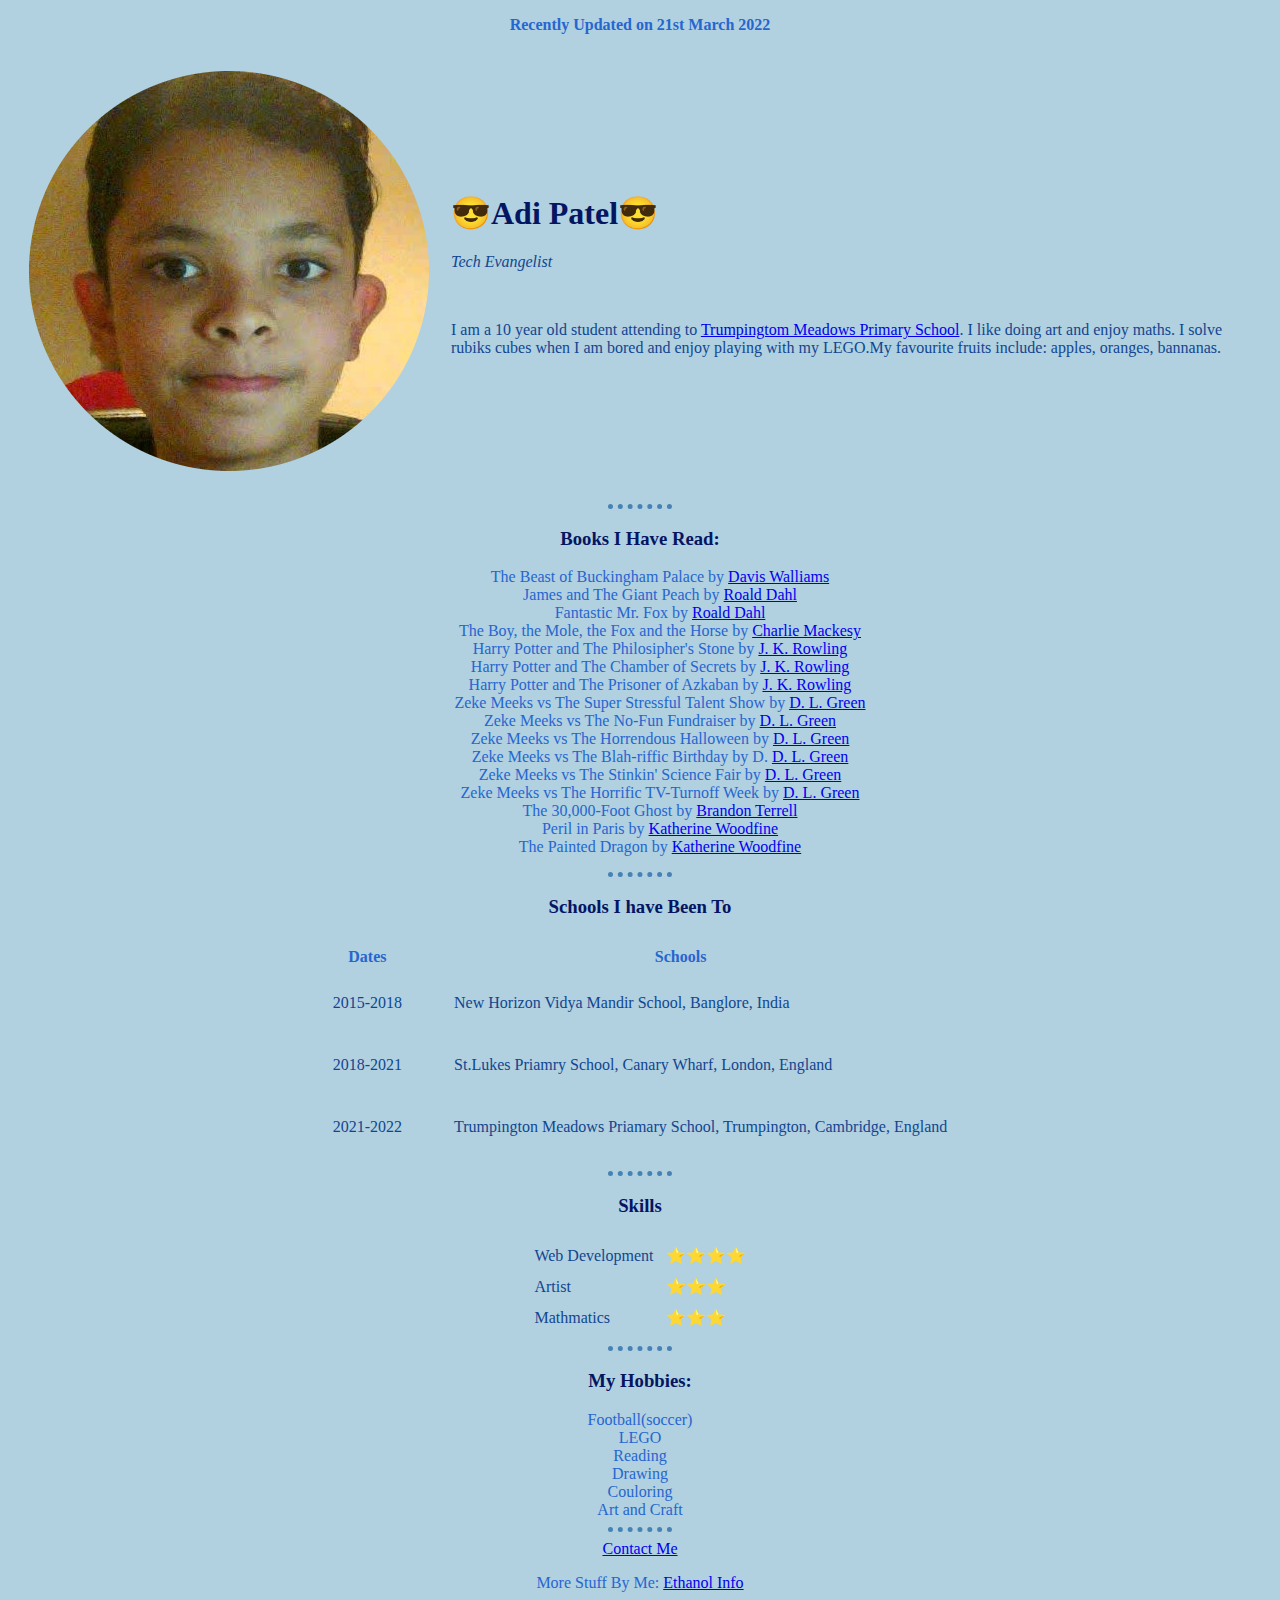
<file: index.html>
<!DOCTYPE html>
<html lang="en" dir="ltr">

<head>
  <meta charset="utf-8">
  <title>Spryzen.com</title>
  <link rel="stylesheet" href="css/styles.css">
  <link rel="icon" href="images\favicon.ico">

</head>
<body>
<center>
  <table cellspacing="20">
    <tr>
      <td><img src="images/Adi-modified.jpg" alt="Adi Patel"></td>
      <p><strong>Recently Updated on 21st March 2022</strong></p>
      <td><h1>😎Adi Patel😎</h1>
      <p><em>Tech Evangelist</em><p>
      <br>
      <p>I am a 10 year old student attending to <a href="https://www.trumpingtonfederation.co.uk/page/?title=Trumpington+Meadows+School&pid=3">Trumpingtom Meadows Primary School</a>. I like doing art and enjoy maths. I solve rubiks cubes when I am bored and enjoy playing with my LEGO.My favourite fruits include: apples, oranges, bannanas.</p></td>
    </tr>
  </table>
  <hr>
  <h3>Books I Have Read:</h3>
    <ul>
      The Beast of Buckingham Palace by <a href="https://en.wikipedia.org/wiki/David_Walliams">Davis Walliams</a><br>
      James and The Giant Peach by <a href="https://en.wikipedia.org/wiki/Roald_Dahl">Roald Dahl</a><br>
      Fantastic Mr. Fox by <a href="https://en.wikipedia.org/wiki/Roald_Dah">Roald Dahl</a><br>
      The Boy, the Mole, the Fox and the Horse by <a href="https://en.wikipedia.org/wiki/Charlie_Mackesy">Charlie Mackesy</a><br>
      Harry Potter and The Philosipher's Stone by <a href="https://en.wikipedia.org/wiki/J._K._Rowling">J. K. Rowling</a><br>
      Harry Potter and The Chamber of Secrets by <a href="https://en.wikipedia.org/wiki/J._K._Rowling">J. K. Rowling</a><br>
      Harry Potter and The Prisoner of Azkaban by <a href="https://en.wikipedia.org/wiki/J._K._Rowling">J. K. Rowling</a><br>
      Zeke Meeks vs The Super Stressful Talent Show by <a href="https://www.debralgreen.com/">D. L. Green</a><br>
      Zeke Meeks vs The No-Fun Fundraiser by <a href="https://www.debralgreen.com/">D. L. Green</a><br>
      Zeke Meeks vs The Horrendous Halloween by <a href="https://www.debralgreen.com/">D. L. Green</a><br>
      Zeke Meeks vs The Blah-riffic Birthday by D. <a href="https://www.debralgreen.com/">D. L. Green</a><br>
      Zeke Meeks vs The Stinkin' Science Fair by <a href="https://www.debralgreen.com/">D. L. Green</a><br>
      Zeke Meeks vs The Horrific TV-Turnoff Week by <a href="https://www.debralgreen.com/">D. L. Green</a><br>
      The 30,000-Foot Ghost by <a href="https://www.goodreads.com/author/show/1286361.Brandon_Terrell">Brandon Terrell</a><br>
      Peril in Paris by <a href="https://en.wikipedia.org/wiki/Katherine_Woodfine">Katherine Woodfine</a><br>
      The Painted Dragon by <a href="https://en.wikipedia.org/wiki/Katherine_Woodfine">Katherine Woodfine</a>
    </ul>
    <hr>
    <h3>Schools I have Been To</h3>
    <table cellspacing = "10">
      <thead>
        <tr>
          <th>Dates</th>
          <th>Schools</th>
        </tr>
      </thead>
      <tbody>

      </tbody>
      <tfoot>

      </tfoot>
      <tr>
        <td>2015-2018</td>
        <td><ul>New Horizon Vidya Mandir School, Banglore, India</td></ul>
      </tr>
      <tr>
        <td>2018-2021</td>
        <td><ul>St.Lukes Priamry School, Canary Wharf, London, England</td></ul>
      </tr>
      <tr>
        <td>2021-2022</td>
        <td><ul>Trumpington Meadows Priamary School, Trumpington, Cambridge, England</td></ul>
      </tr>
    </table>
    <hr>
    <h3>Skills</h3>
    <table cellspacing = "10">
        <tr>
          <td>Web Development</td>
          <td>⭐⭐⭐⭐</td>
        </tr>
        <tr>
          <td>Artist</td>
          <td>⭐⭐⭐</td>
        </tr>
        <tr>
          <td>Mathmatics</td>
          <td>⭐⭐⭐</td>
        </tr></ul></ul><ul>
    </table>

    <hr>
    <h3>My Hobbies:</h3>

        Football(soccer)<br>
        LEGO<br>
        Reading<br>
        Drawing<br>
        Couloring<br>
        Art and Craft

      <hr>
      <a href="Contact_me.html">Contact Me</a>
      <p>More Stuff By Me: <a href="file:///C:/Users/mradi/OneDrive/Desktop/Web%20Development/Skills%20Test/index.html">Ethanol Info</a>
</center>
</body>

</html>
</file>
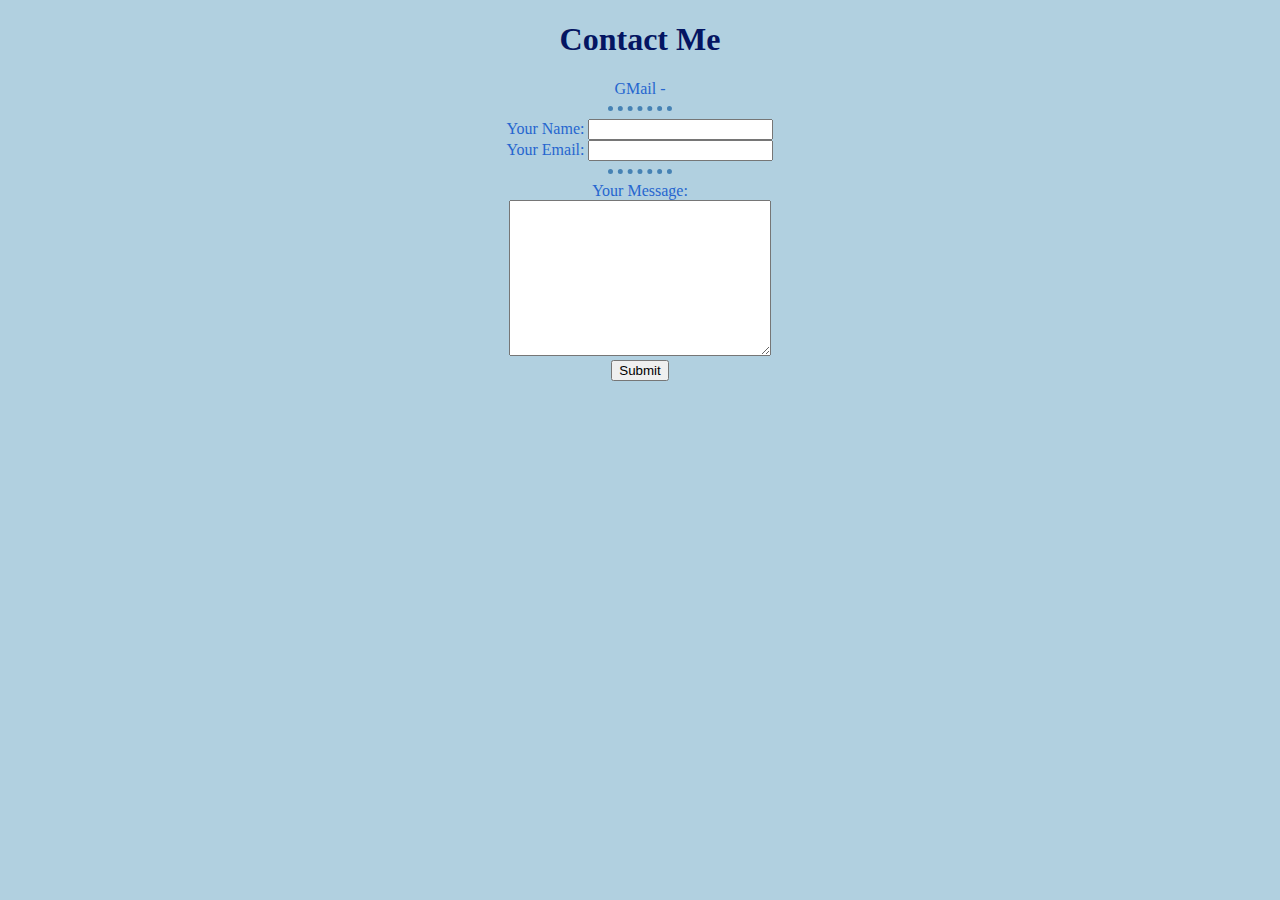
<file: Contact_me.html>
<!DOCTYPE html>
<html lang="en" dir="ltr">
  <head>
    <meta charset="utf-8">
    <title>AdiSpryzen.com</title>
  </head>
<link rel="stylesheet" href="css/styles.css">
  <style>



  </style>

  <body>
<center><h1>Contact Me</h1>
    GMail - <a href="https://mail.google.com/mail/u/0/.com"></a>
<hr>
    <form action="mailto:mradipatel@gmail.com" method="post" enctype="text/plain">
      <label>Your Name:</label>
      <input type="text" name="From" value=""><br>
      <label>Your Email:</label>
      <input type="email" name="Email" value=""><br>
<hr>
      <label>Your Message:</label><br>
      <textarea name="Message" rows="10" cols="30"></textarea><br>
      <input type="submit" name=<label>
    </form>
  </body></center>
</html>
</file>
<file: css/styles.css>
body {background-color: #B1D0E0;
}


hr{
  border-style: dotted none none;
border-width: 5px;
border-color:steelblue;
height: 0px;
width: 5%;

}

h1{color: #041562;}
h3{color: #041562;}
body{
  color:#2666CF;
}
td{
  color: #11468F;
}
</file>
